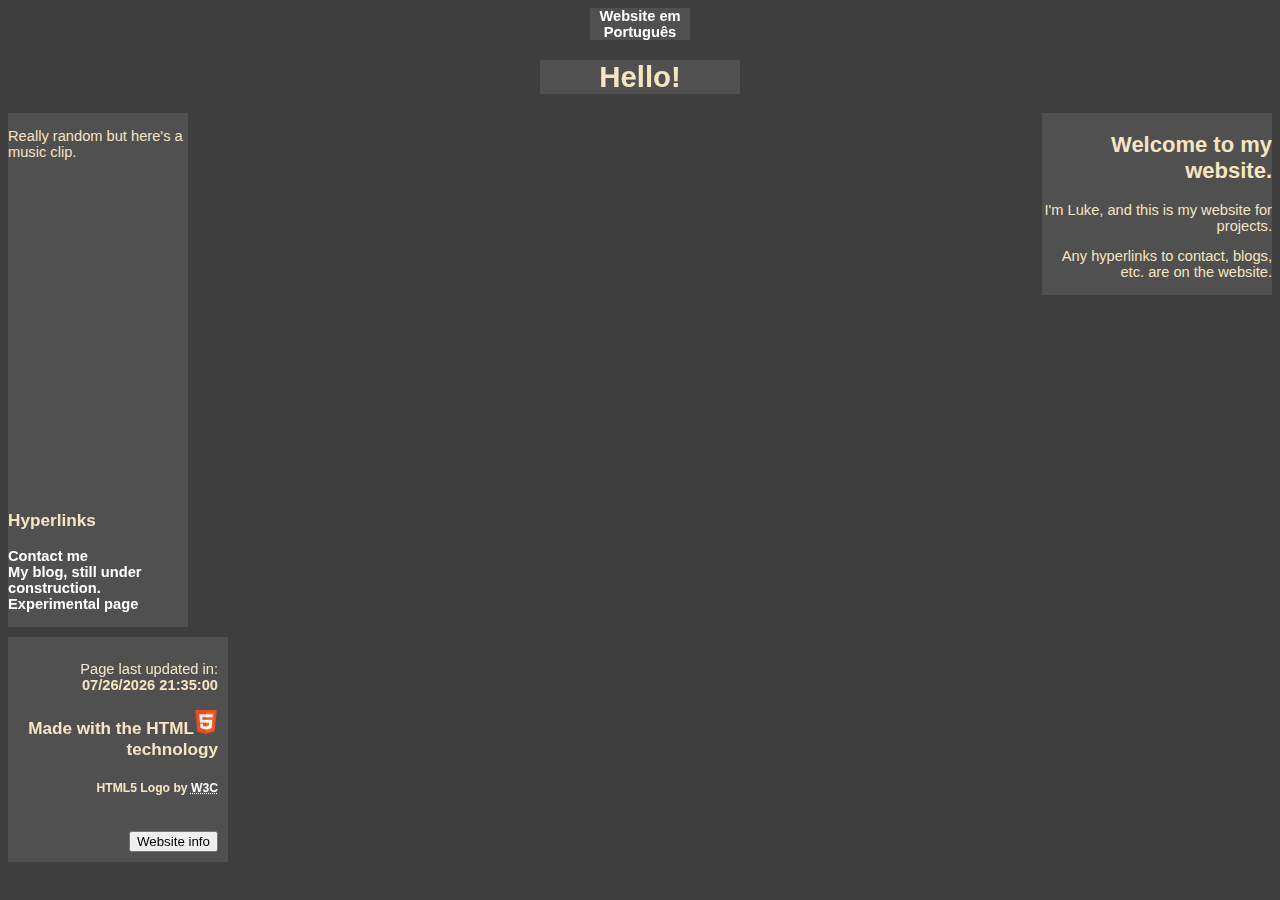
<file: index.html>
<!DOCTYPE html>
<html lang="pt-br" xmlns="http://www.w3.org/1999/xhtml">
<head>
<title>Funie's website</title>
<meta charset="UTF-8">
<meta name="viewport" content="width=device-width, initial-scale=1.0"/>
<link rel="icon" type="image/x-icon" href="/img/favicon/favicon.ico"/>
<link rel="stylesheet" type="text/css" href="reserve.css"/>
</head>
<body>
<div id="lang">
<a href="lang/portugues.html"> Website em Português</a>
</div>
<div id="header">
<h1>Hello!</h1>
</div>
<div id="main">
<h2>Welcome to my website.</h2>
<p>I'm Luke, and this is my website for projects.</p>
<p>Any hyperlinks to contact, blogs, etc. are on the website.</p>
</div>
<div id="misc">
<p>Really random but here's a music clip.</p>
<iframe width="560" height="315" src="https://www.youtube.com/embed/xSbQ9Zql_T8?si=33YpnIun6vKHlRHl" title="YouTube video player" frameborder="0" allow="accelerometer; autoplay; clipboard-write; encrypted-media; gyroscope; picture-in-picture; web-share" referrerpolicy="strict-origin-when-cross-origin" allowfullscreen></iframe>
<h3>Hyperlinks</h3>
<ul>
<li><a href="contact.html">Contact me</a><br></li>
<li><a href="blog.html">My blog, still under construction.</a><br></li>
<li><a href="http://funiee.github.io/experimental/index.htm">Experimental page</a></li>
</ul>
</div>
<div id="footer">
<p>Page last updated in:
<strong><script src="script.js">
</script></strong>
</p>
<h3>Made with the HTML<img src="img/HTML5_Badge_32.png" width="24px"> technology</h3>
<h5>HTML5 Logo by <a href="https://www.w3.org/"><abbr title="World Wide Web Consortium">W3C</abbr></a></h5><br>
<button onclick="alert('&copy; Luke M. (Funie) - 2023-2025.')">Website info</button>
</div>
</body>
</html>
</file>
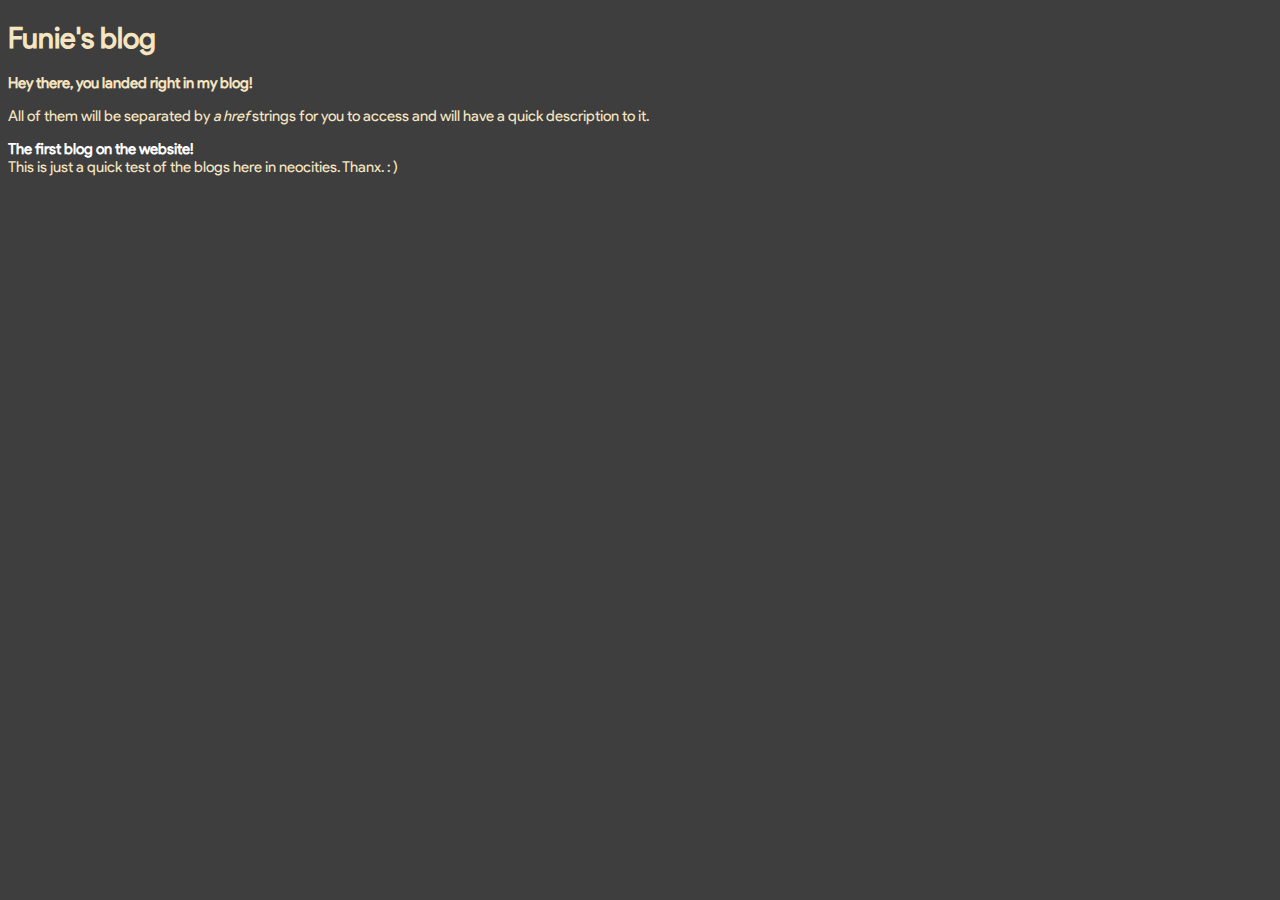
<file: blog.html>
<!DOCTYPE html>
<html>
  <head>
    <meta charset="UTF-8">
    <meta name="viewport" content="width=device-width, initial-scale=1.0">
    <link rel="icon" type="image/x-icon" href="/img/favicon/favicon.ico">
    <title>fanoffunie's blog</title>
    <link href="/style.css" rel="stylesheet" type="text/css" media="all">
  </head>
  <body>
   <h1>Funie's blog</h1>
   <strong>Hey there, you landed right in my blog!</strong>
   <p>All of them will be separated by <i>a href</i> strings for you to access and will have a quick description to it.</p>
   <a href="/blog-index/blog1.htm">The first blog on the website!</a>
   <article>This is just a quick test of the blogs here in neocities. Thanx. : )</article>
  </body>
</html>
</file>
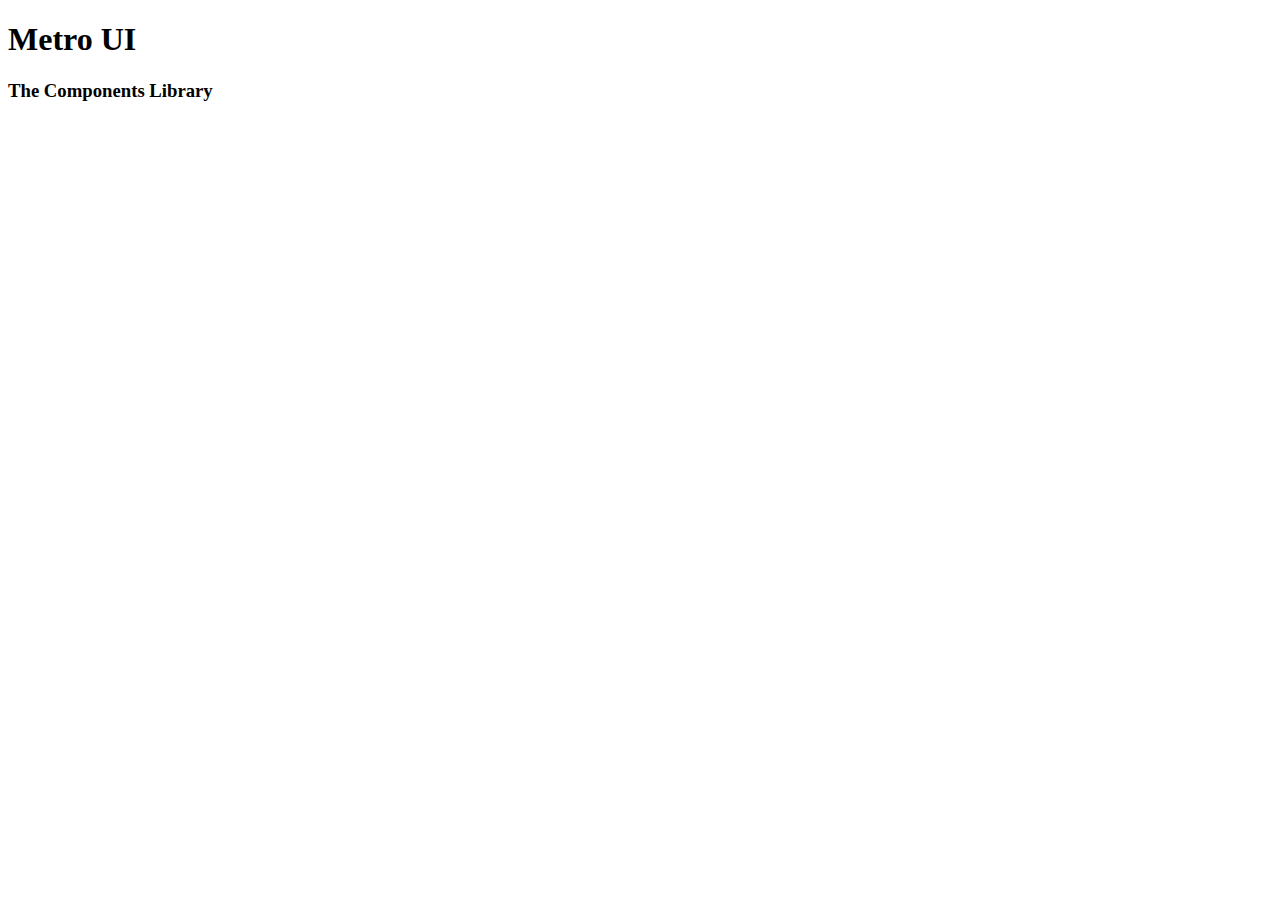
<file: index_test.html>
<!DOCTYPE html>
<html lang="en">
  <head>
    <meta charset="utf-8">
    <meta name="viewport" content="width=device-width, initial-scale=1.0, maximum-scale=1.0, user-scalable=no">
    <link rel="stylesheet" href="https://cdn.metroui.org.ua/current/metro.css">
  </head>
  <body>
    <h1 class="text-center">Metro UI</h1>
    <h3 class="text-center">The Components Library</h3>
    <div data-role="cube"></div>

    <script src="https://cdn.metroui.org.ua/current/metro.js"></script>
  </body>
</html>
</file>
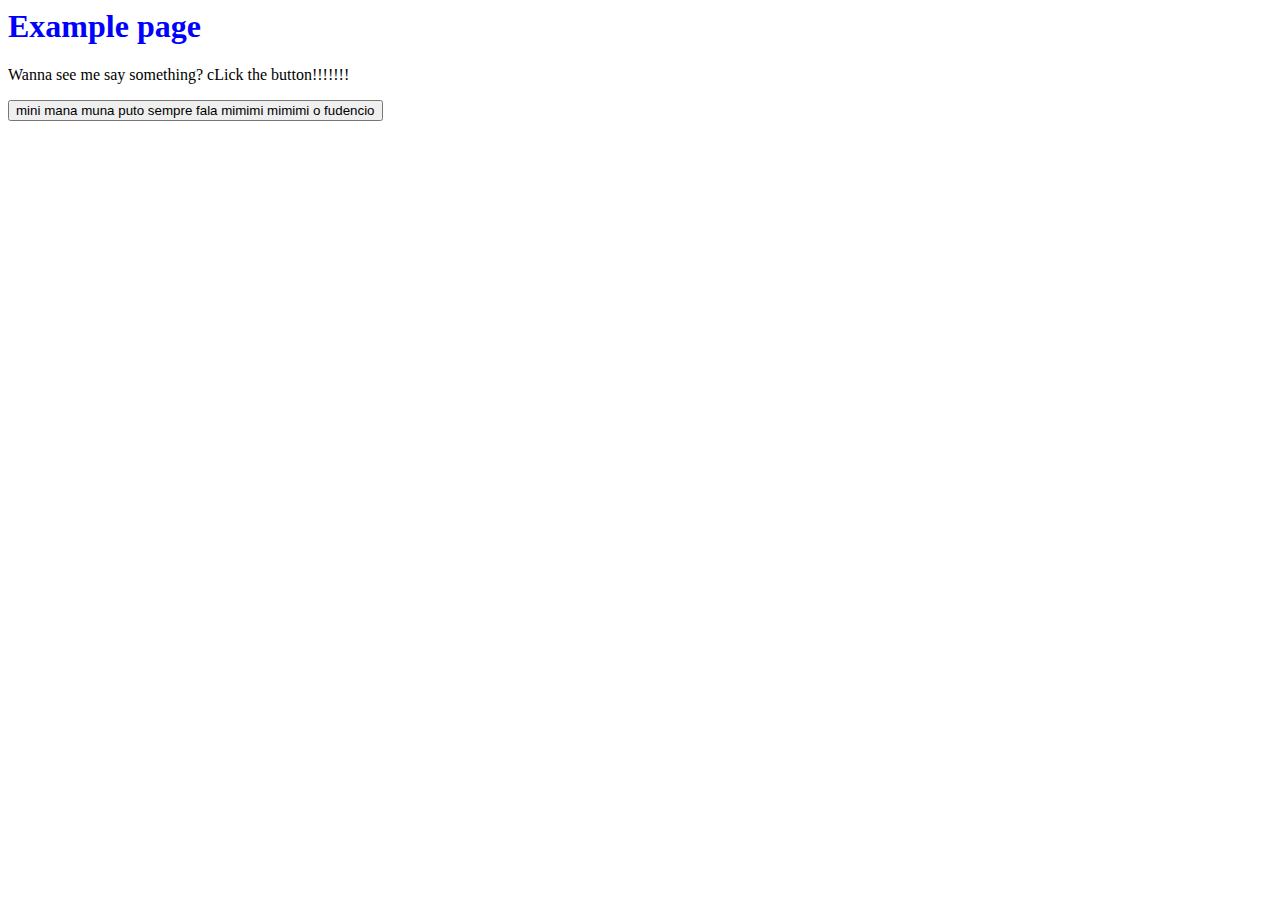
<file: ohnoioaahhahhahaha.htm>
<html>
<head>
  <title>Example page</title>
</head>
<body>
  <h1 style="color:blue">Example page</h1>
  <p>Wanna see me say something? cLick the button!!!!!!!</p>
  <button onclick="archisthebest()">mini mana muna puto sempre fala mimimi mimimi o fudencio</button>
</body>
  <script>
    function archisthebest() {
    alert("Arch is the best")
    }
  </script>
</html>
</file>
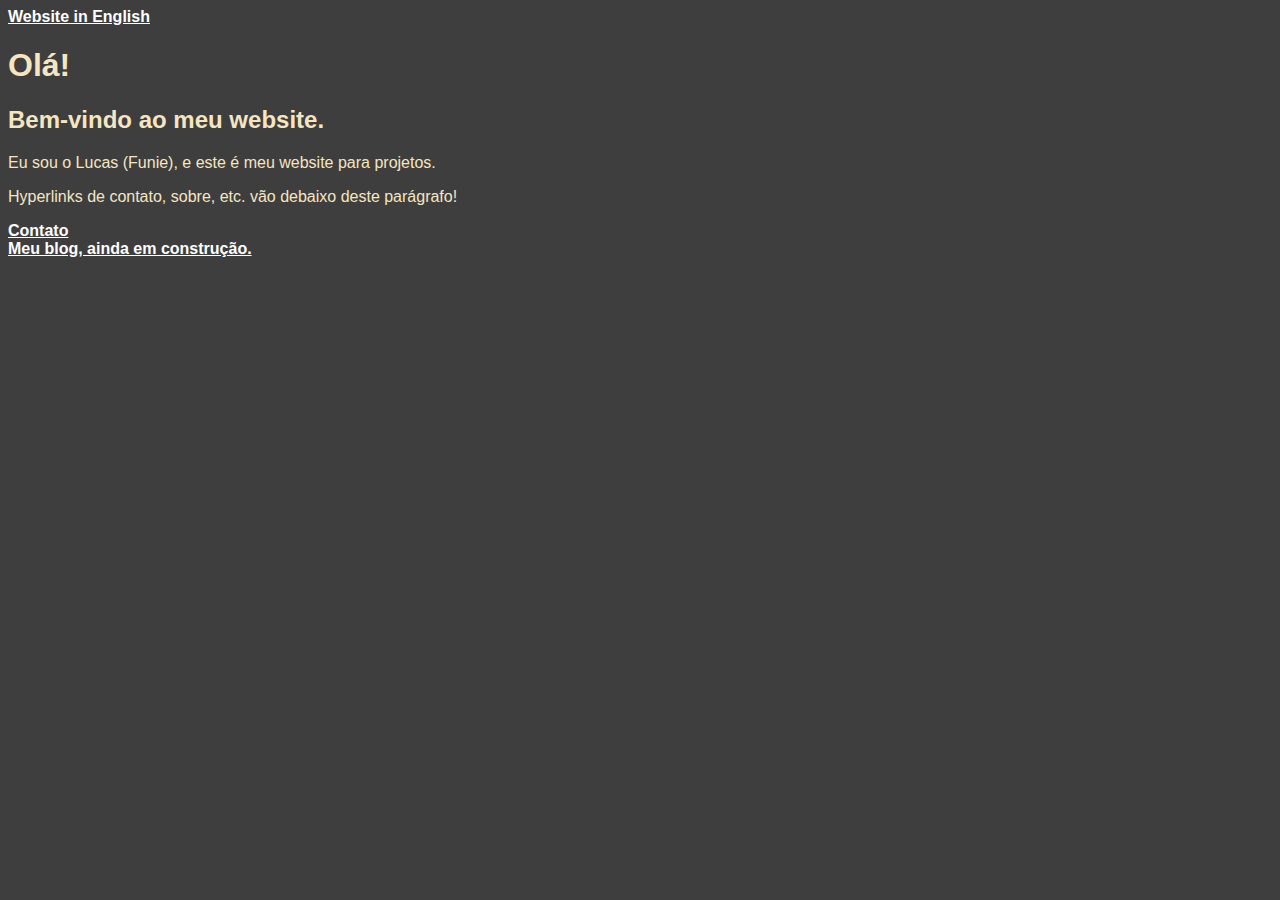
<file: lang/portugues.html>
<!DOCTYPE html>
<html lang="pt-br" xmlns="http://www.w3.org/1999/xhtml">
<head>
<title>O website de Funie</title>
<meta charset="UTF-8">
<style type=text/css>
body {
  background-color:#3e3e3e;
  color:#F5E5C1;
  font-family: Arial;
}

a {
  color:#FFF;
  font-weight:bold;
}
</style>
</head>
<body>
<a href="http://funie.serv00.net/index.html">Website in English</a>
<h1>Olá!</h1>
<h2>Bem-vindo ao meu website.</h2>
<p>Eu sou o Lucas (Funie), e este é meu website para projetos.</p>
<p>Hyperlinks de contato, sobre, etc. vão debaixo deste parágrafo!</p>
<a href="contact.html">Contato</a><br>
<a href="blog.html">Meu blog, ainda em construção.</a>
</file>
<file: reserve.css>
<style type="text/css">
@font-face {
    font-family: Product Sans Regular;
    src: url(http://funiee.github.io/fonts/psansreg.ttf);
}

#misc .selected {
 text-decoration: italic; 
}

#misc ul {
 list-style-type: none;
 padding: 0;
}

body {
 background-color: #3E3E3E;
 color: #F5E5C1;
 font-family: "Product Sans Regular", sans-serif;
 font-size: 11pt;
} 

#lang {
  background-color: #505050;
  width: 100px;
  text-align: center;
  margin: auto;
}

#header {
 background-color: #505050;
 width: 200px;
 text-align: center;
 margin: auto;
}

#main {
 background-color: #505050;
 width: 230px;
 text-align: right;
 float: right;
}

#misc {
  background-color: #505050;
  width: 180px;
  text-align: left;
  float: left;
  margin-bottom: 10px;  
}

a {
 color: white;
 font-weight: bold;
 text-decoration: none;
}

#footer {
  background-color: #505050;
  padding: 10px;
  width: 200px;
  text-align: right;
  clear: both;  
}
</style>
</file>
<file: style.css>
@font-face {
    font-family: Product Sans Regular;
    src: url(/fonts/psansreg.ttf);
}

#misc .selected {
 text-decoration: italic; 
}

#misc ul {
 list-style-type: none;
 padding: 0;
}

body {
 background-color: #3E3E3E;
 color: #F5E5C1;
 font-family: "Product Sans Regular", sans-serif;
 font-size: 11pt;
 background-image: url(https://static.wikia.nocookie.net/itstimeforthe/images/e/ea/Poky_Dot.png/)
} 

#lang {
  border-radius: 30px;
  background-color: #505050;
  width: 100px;
  text-align: center;
  margin: auto;
}

#header {
  border-radius: 25px;
 background-color: #505050;
 width: 200px;
 text-align: center;
 margin: auto;
}

#main {
  border-radius: 15px;
 background-color: #505050;
 width: 230px;
 text-align: right;
 float: right;
}

#misc {
  border-radius: 15px;
  background-color: #505050;
  width: 560px;
  text-align: right;
  float: left;
  margin-bottom: 10px;  
}

a {
 color: white;
 font-weight: bold;
 text-decoration: none;
}

#footer {
  border-radius: 15px;
  background-color: #505050;
  padding: 10px;
  text-align: justify;
  font-size: 12px;
  clear: both;  
}
</file>
